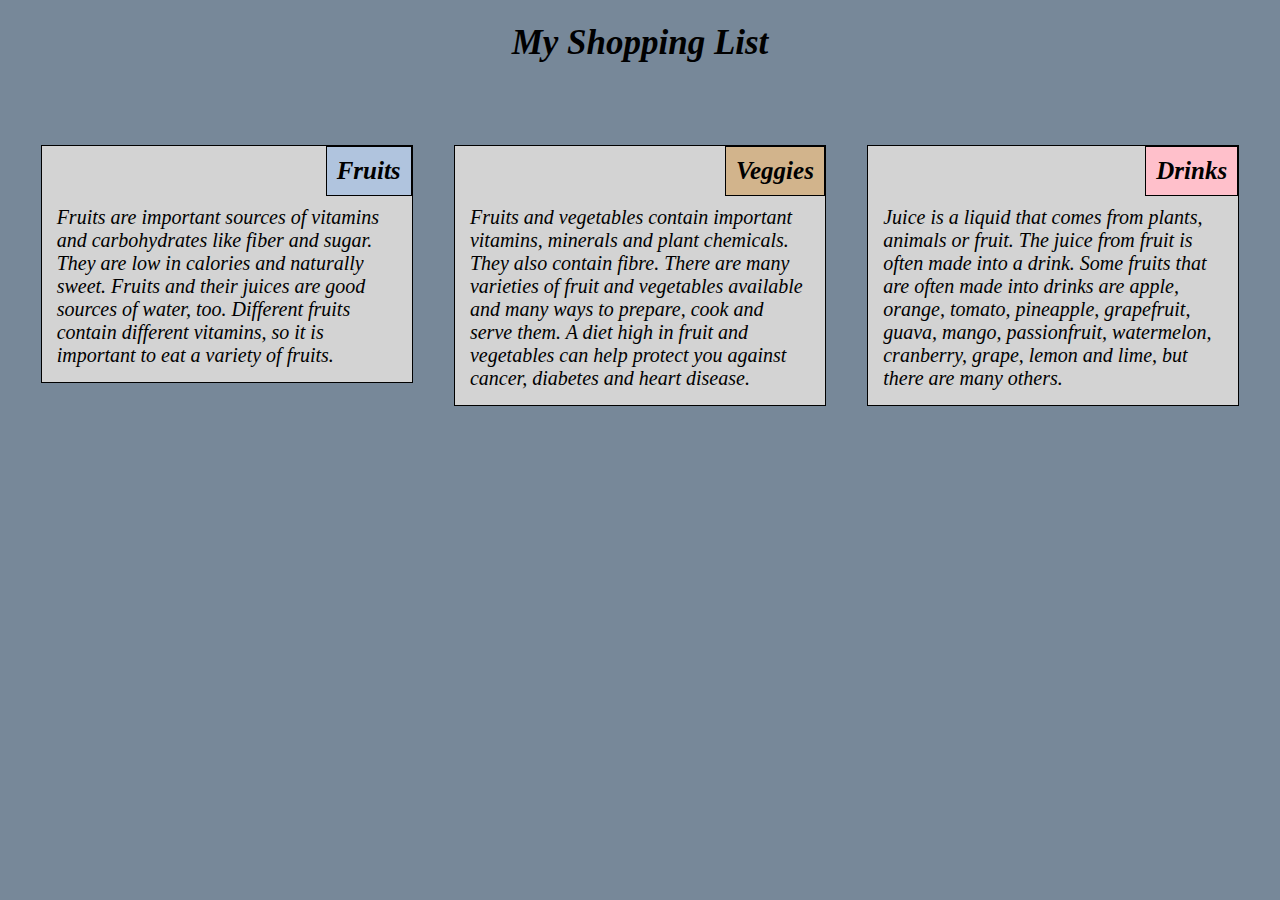
<file: mod2/index.html>
<!DOCTYPE html>
<html>
<head>
  <title>Module 2 Assignment</title>
  <meta charset="utf-8">
  <meta name="viewport" content="initial-scale=1, maximum-scale=1">
  <link rel="stylesheet" href="style.css">
  
</head>

<body>

    <h1 class="size"> My Shopping List</h1>

<div class="row" id="secContainer">

    <div class="col-lg-4 col-md-6 col-sm-12">
      <section>
        <div class="Item" id="fruits">Fruits</div>
          <div class="Content"> Fruits are important sources of vitamins and carbohydrates like fiber and sugar. They are low in calories and naturally sweet. Fruits and their juices are good sources of water, too. Different fruits contain different vitamins, so it is important to eat a variety of fruits.</div>
      </section>
    </div>


   <div class= "col-lg-4 col-md-6 col-sm-12">
      <section >
          <div class="Item" id="veggies"> Veggies</div>
          <div class="Content">Fruits and vegetables contain important vitamins, minerals and plant chemicals. They also contain fibre. There are many varieties of fruit and vegetables available and many ways to prepare, cook and serve them. A diet high in fruit and vegetables can help protect you against cancer, diabetes and heart disease.</div>
     </section>
    </div>


  <div class= "col-lg-4 col-md-12 col-sm-12">
      <section >
          <div class="Item" id="drinks"> Drinks </div>
          <div class="Content">Juice is a liquid that comes from plants, animals or fruit. The juice from fruit is often made into a drink. Some fruits that are often made into drinks are apple, orange, tomato, pineapple, grapefruit, guava, mango, passionfruit, watermelon, cranberry, grape, lemon and lime, but there are many others.</div>
      </section>
  </div>

 </div>
</file>
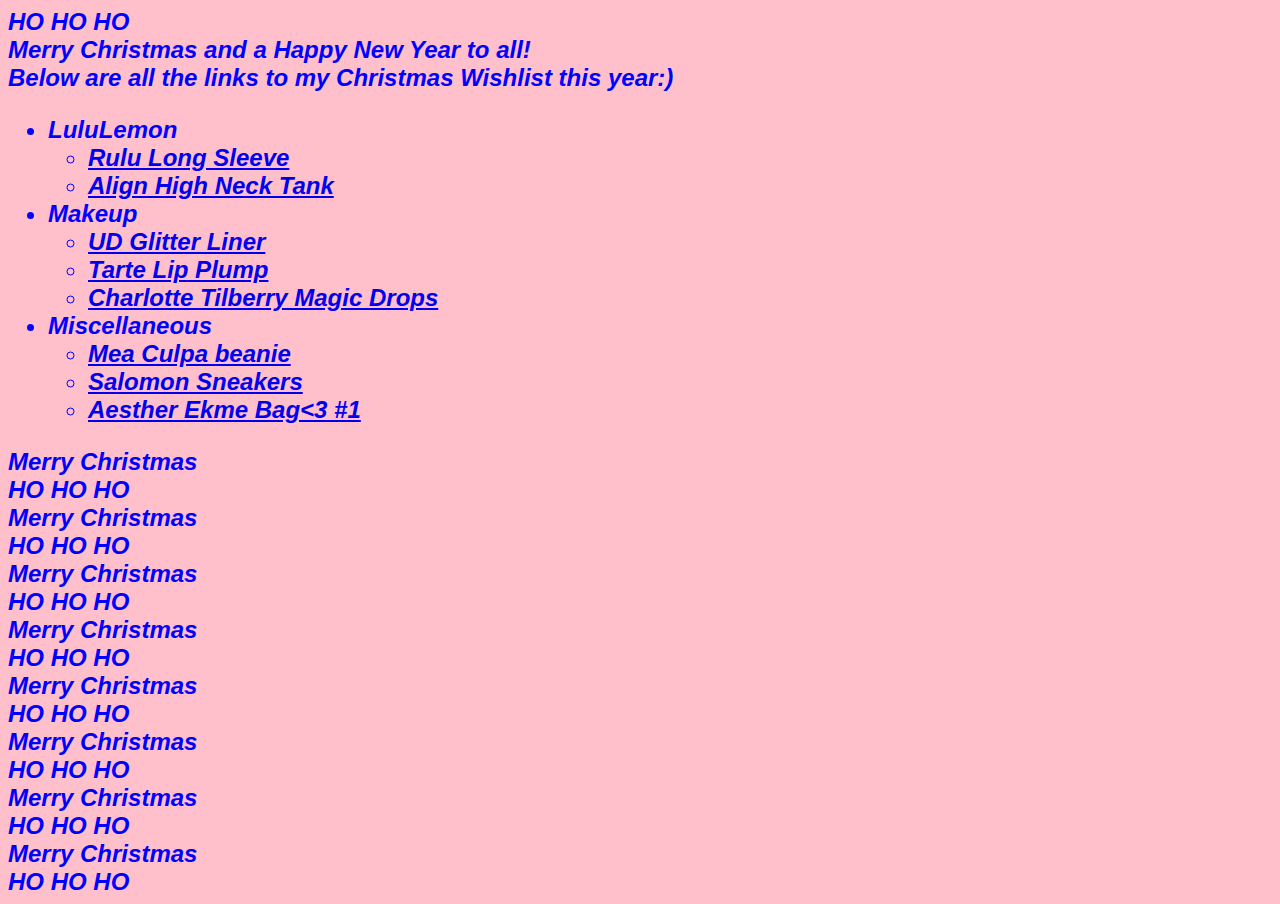
<file: wishlist22/index.html>
<!DOCTYPE html>
<html>
<head>
	<title>Dianna's Christmas Wishlist 2022</title>
	<link rel="stylesheet" href="style.css"/>
<style> body{
	color: maroon;
}

.style {
			font-family: arial, helvetica, sans-serif;
			color: #0000ff;
			font-style: italic;
			font-weight: bold;
			font-size: 24px;
		}

</style>

</head>
<body>
	<div> HO HO HO </div>
	<div> Merry Christmas and a Happy New Year to all! </div>
</body>

<body>
	Below are all the links to my Christmas Wishlist this year:) 
</body>

<body class="style">
	<ul>
		<li> LuluLemon
				<ul><li><a href="https://shop.lululemon.com/p/tops-long-sleeve/Rulu-RFL-Run-LS-Shirt/_/prod11130297?color=45785"target="link"link">Rulu Long Sleeve</a></li>
					<li><a href="https://shop.lululemon.com/p/women-tanks/Align-Ribbed-HN-Tank-Top/_/prod11250309?color=47748"target="link"link">Align High Neck Tank</a></li>
				</ul>
		</li>

		<li> Makeup
			<ul><li><a href="https://www.ulta.com/p/heavy-metal-glitter-eyeliner-xlsImpprod5870114?sku=2265003"target="link"link">UD Glitter Liner</a></li>
				<li><a href="https://tartecosmetics.com/shop/maracuja-juicy-lip-plump-2445.html"ltarget="link"link">Tarte Lip Plump</a></li>
				<li><a href="https://www.google.com/search?client=safari&rls=en&q=charlotte+tillbery+drops&ie=UTF-8&oe=UTF-8"target="link"link">Charlotte Tilberry Magic Drops</a></li></ul>
		</li>

		<li> Miscellaneous
			<ul><li><a href="https://www.meaculpa.us/36/"target="link"link">Mea Culpa beanie</a></li>
				<li><a href="https://www.ssense.com/en-us/men/product/salomon/beige-xt-6-sneakers/12540351"target="link"link">Salomon Sneakers</a></li>
				<li><a href= "https://www.ssense.com/en-us/women/product/aesther-ekme/black-demi-lune-bag/10475091"target="link"link">Aesther Ekme Bag<3 #1</a></li></ul>
		</li>
	</ul>
</body>

<section>
<div>Merry Christmas</div>
<div>HO HO HO</div>
<div>Merry Christmas</div>
<div>HO HO HO</div>
<div>Merry Christmas</div>
<div>HO HO HO</div>
<div>Merry Christmas</div>
<div>HO HO HO</div>
<div>Merry Christmas</div>
<div>HO HO HO</div>
<div>Merry Christmas</div>
<div>HO HO HO</div>
<div>Merry Christmas</div>
<div>HO HO HO</div>
<div>Merry Christmas</div>
<div>HO HO HO</div>
</section>


</html>
</file>
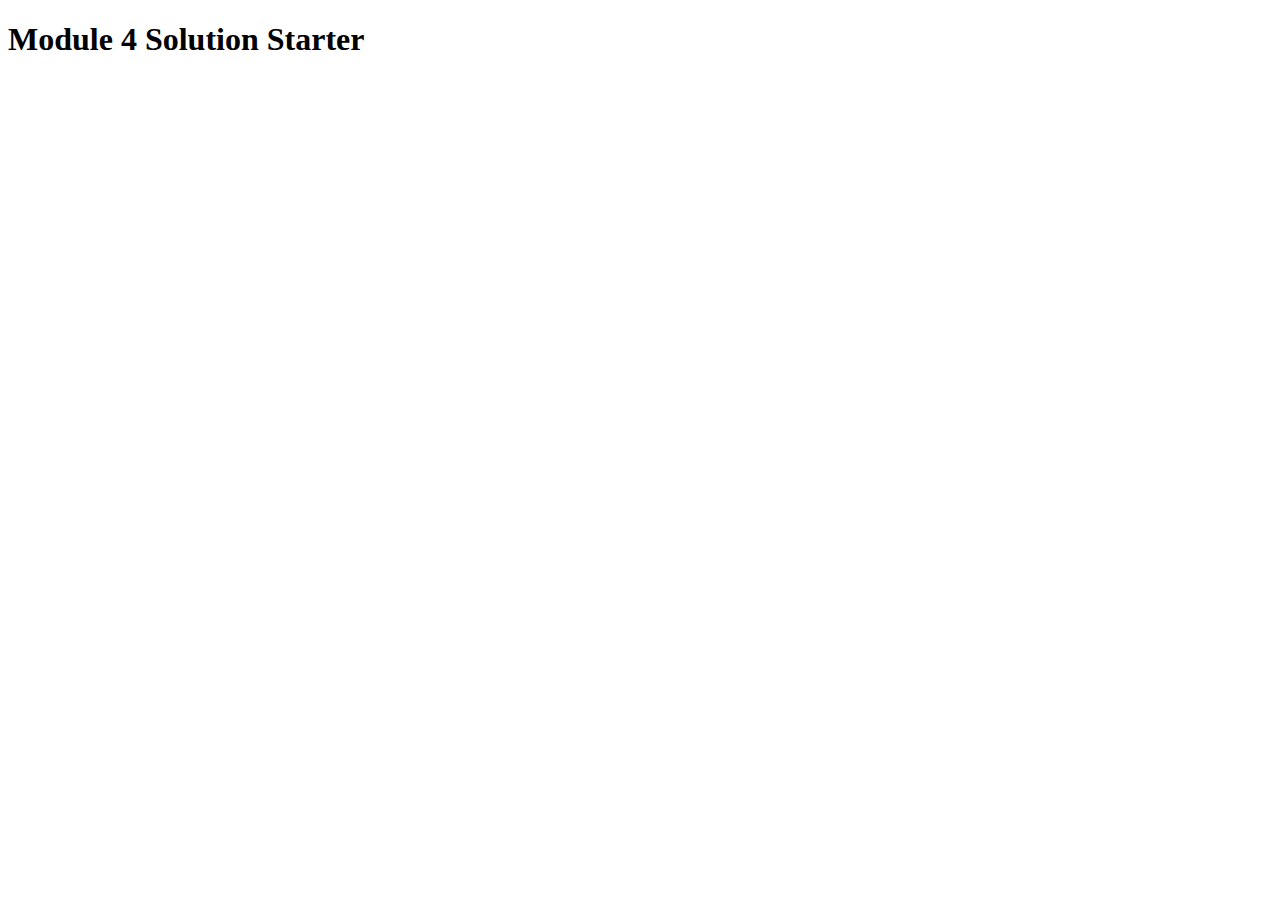
<file: mod4/easier/index.html>
<!DOCTYPE html>
<html>
<head>
  <meta charset="utf-8">
  <title>Module 4 Solution Starter</title>
  <script src="SpeakHello.js"></script>
  <script src="SpeakGoodBye.js"></script>
  <script src="script.js"></script>
</head>
<body>
  <h1>Module 4 Solution Starter</h1>
</body>
</html>
</file>
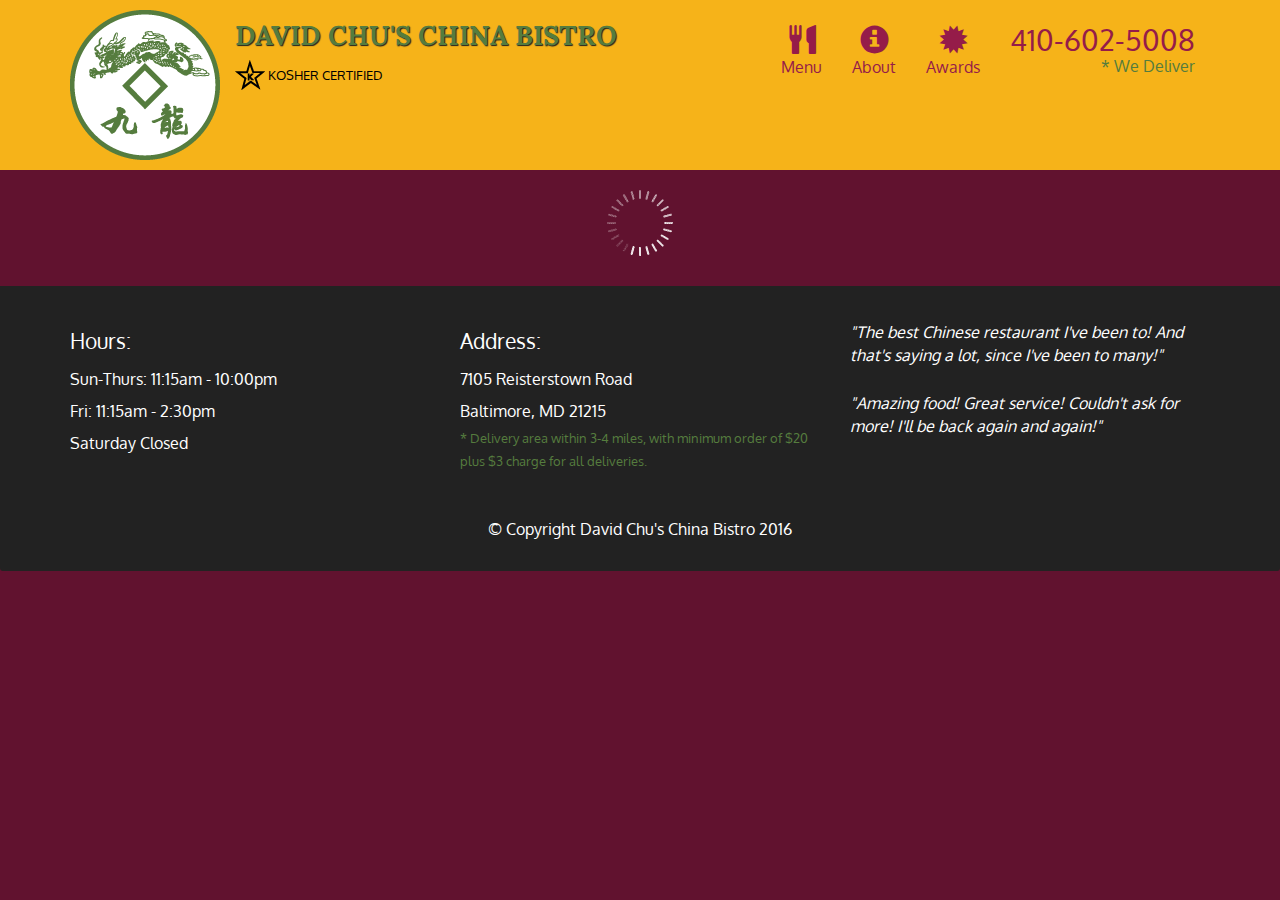
<file: mod5/assignment5/assignment5-solution-starter/index.html>
<!doctype html>
<html lang="en">
  <head>
    <meta charset="utf-8">
    <meta http-equiv="X-UA-Compatible" content="IE=edge">
    <meta name="viewport" content="width=device-width, initial-scale=1">
    <title>David Chu's China Bistro</title>
    <link rel="stylesheet" href="css/bootstrap.min.css">
    <link rel="stylesheet" href="css/styles.css">
    <link href='https://fonts.googleapis.com/css?family=Oxygen:400,300,700' rel='stylesheet' type='text/css'>
    <link href='https://fonts.googleapis.com/css?family=Lora' rel='stylesheet' type='text/css'>
  </head>
<body>
  <header>
    <nav id="header-nav" class="navbar navbar-default">
      <div class="container">
        <div class="navbar-header">
          <a href="index.html" class="pull-left visible-md visible-lg">
            <div id="logo-img" alt="Logo image"></div>
          </a>

          <div class="navbar-brand">
            <a href="index.html"><h1>David Chu's China Bistro</h1></a>
            <p>
              <img src="images/star-k-logo.png" alt="Kosher certification">
              <span>Kosher Certified</span>
            </p>
          </div>

          <button id="navbarToggle" type="button" class="navbar-toggle collapsed" data-toggle="collapse" data-target="#collapsable-nav" aria-expanded="false">
            <span class="sr-only">Toggle navigation</span>
            <span class="icon-bar"></span>
            <span class="icon-bar"></span>
            <span class="icon-bar"></span>
          </button>
        </div>
        
        <div id="collapsable-nav" class="collapse navbar-collapse">
           <ul id="nav-list" class="nav navbar-nav navbar-right">
            <li id="navHomeButton" class="visible-xs active">
              <a href="index.html">
                <span class="glyphicon glyphicon-home"></span> Home</a>
            </li>
            <li id="navMenuButton">
              <a href="#" onclick="$dc.loadMenuCategories();">
                <span class="glyphicon glyphicon-cutlery"></span><br class="hidden-xs"> Menu</a>
            </li>
            <li>
              <a href="#">
                <span class="glyphicon glyphicon-info-sign"></span><br class="hidden-xs"> About</a>
            </li>
            <li>
              <a href="#">
                <span class="glyphicon glyphicon-certificate"></span><br class="hidden-xs"> Awards</a>
            </li>
            <li id="phone" class="hidden-xs">
              <a href="tel:410-602-5008">
                <span>410-602-5008</span></a><div>* We Deliver</div>
            </li>
          </ul><!-- #nav-list -->
        </div><!-- .collapse .navbar-collapse -->
      </div><!-- .container -->
    </nav><!-- #header-nav -->
  </header>

  <div id="call-btn" class="visible-xs">
    <a class="btn" href="tel:410-602-5008">
    <span class="glyphicon glyphicon-earphone"></span>
    410-602-5008
    </a>
  </div>
  <div id="xs-deliver" class="text-center visible-xs">* We Deliver</div>

  <div id="main-content" class="container"></div>

  <footer class="panel-footer">
    <div class="container">
      <div class="row">
        <section id="hours" class="col-sm-4">
          <span>Hours:</span><br>
          Sun-Thurs: 11:15am - 10:00pm<br>
          Fri: 11:15am - 2:30pm<br>
          Saturday Closed
          <hr class="visible-xs">
        </section>
        <section id="address" class="col-sm-4">
          <span>Address:</span><br>
          7105 Reisterstown Road<br>
          Baltimore, MD 21215
          <p>* Delivery area within 3-4 miles, with minimum order of $20 plus $3 charge for all deliveries.</p>
          <hr class="visible-xs">
        </section>
        <section id="testimonials" class="col-sm-4">
          <p>"The best Chinese restaurant I've been to! And that's saying a lot, since I've been to many!"</p>
          <p>"Amazing food! Great service! Couldn't ask for more! I'll be back again and again!"</p>
        </section>
      </div>
      <div class="text-center">&copy; Copyright David Chu's China Bistro 2016</div>
    </div>
  </footer>

  <!-- jQuery (Bootstrap JS plugins depend on it) -->
  <script src="js/jquery-2.1.4.min.js"></script>
  <script src="js/bootstrap.min.js"></script>
  <script src="js/ajax-utils.js"></script>
  <script src="js/script.js"></script>
</body>
</html>
</file>
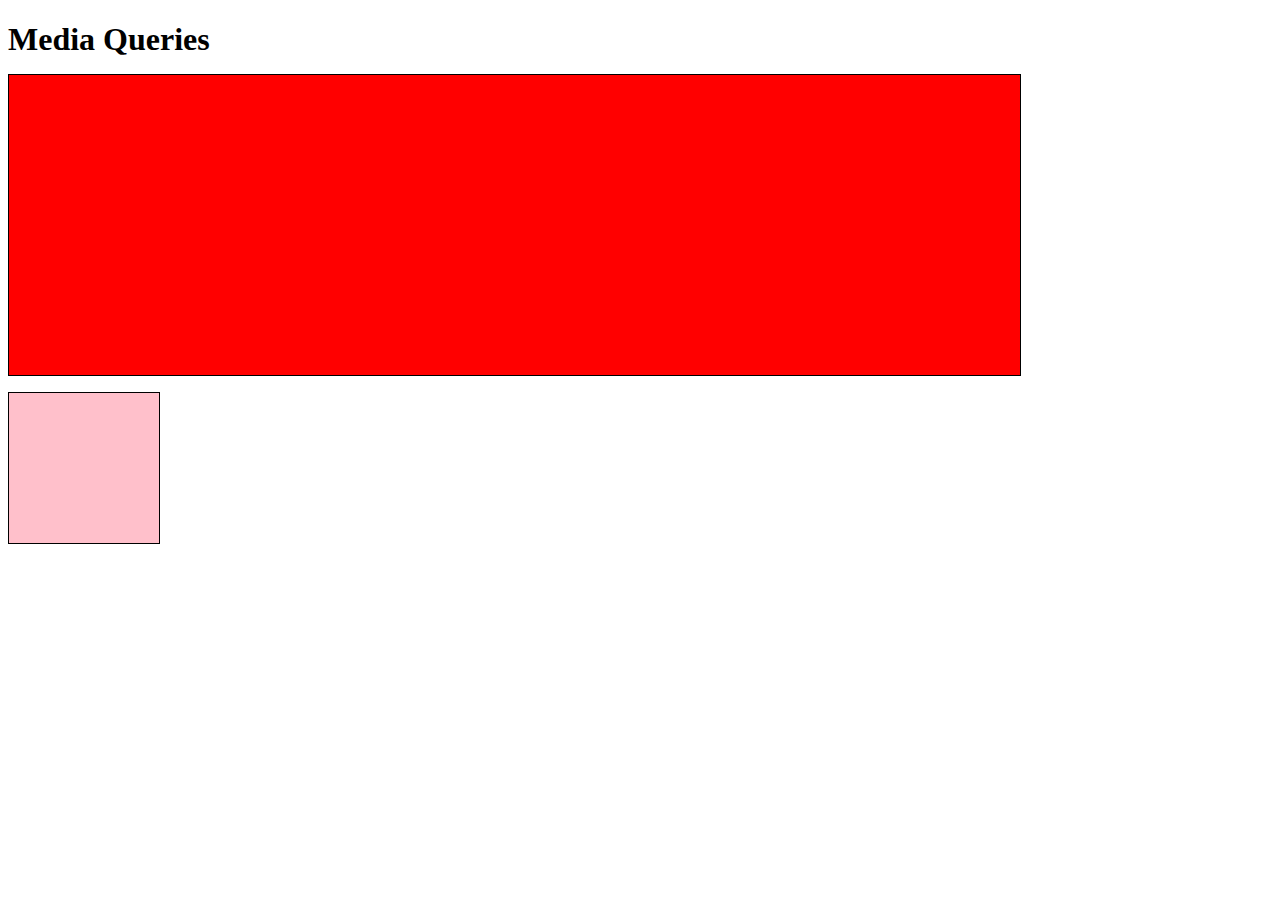
<file: mediaq.html>
<!DOCTYPE html>
<html>
<head>
	<meta charset="utf-8">
	<title>Media Queries</title>

<style>	

h1 {
	margin-bottom:15px;
}

p {
	border: 1px solid black;
	margin-bottom: 15px;
}

#p1 {
	background-color: red;
	width: 300px;
	height: 300px;
}

#p2 {
	background-color: pink;
	width: 50px;
	height: 50px;
}

@media (min-width: 1200px){
	#p1 {
		width: 80%;
	}
	#p2 {
		width: 150px;
		height: 150px;
	}
}

@media (min-width: 992px) and (max-width: 1199) {
	p#1 {
		width: 50%;
	}
	p#1 {
		width: 100px
		height:100px;
	}
}

</style>

</head>
<body>
	<h1>Media Queries</h1>

	<p id="p1"></p>
	<p id="p2"></p>

</body>
</html>
</file>
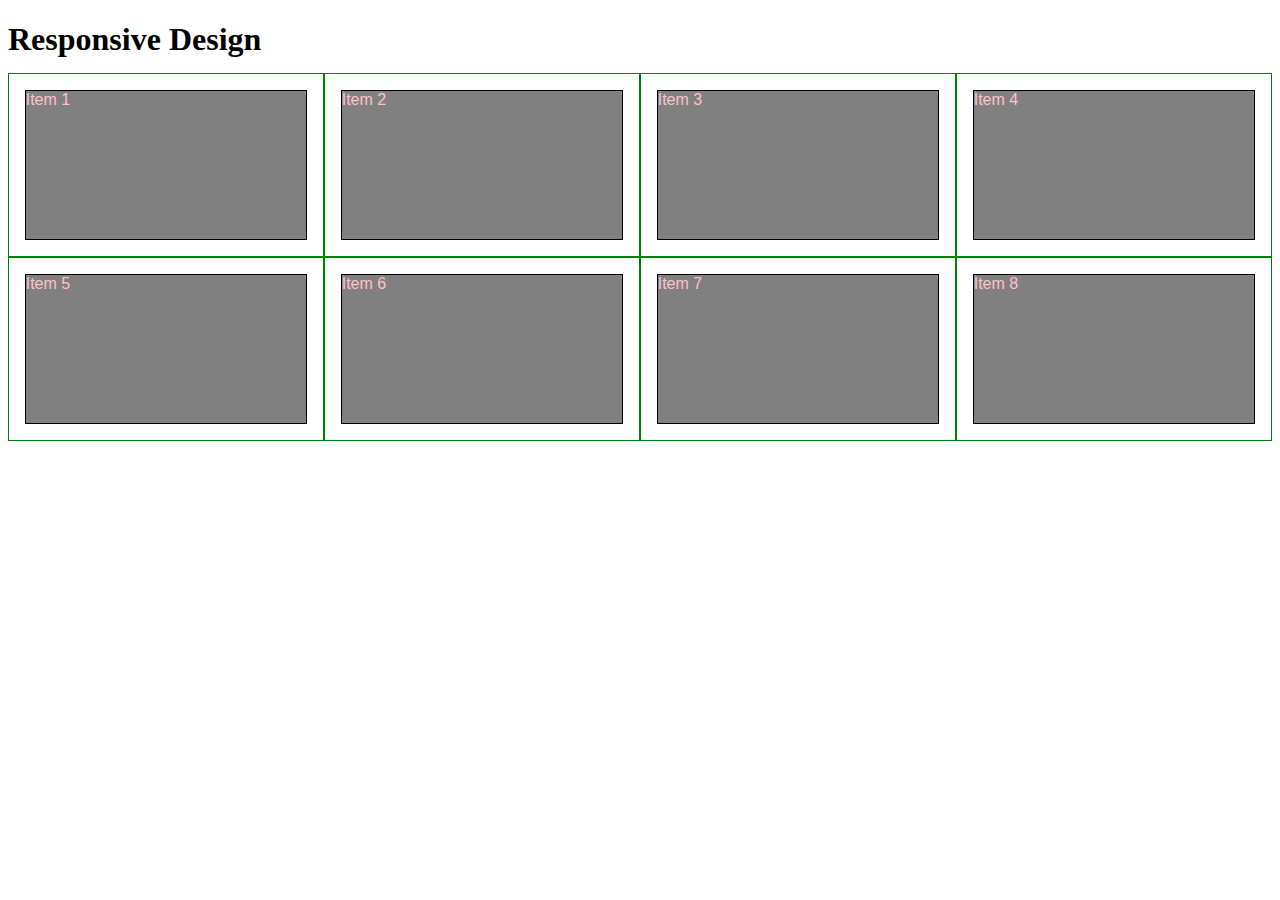
<file: responsivedesign/responsive.html>
<!DOCTYPE html>
<html>
<head>
	<meta charset="utf-8">
	<title>Responsive Layout</title>
<style>

* {
	box-sizing: border-box;
}

h1 {
	margin-bottom: 15px;
}

p {
	border:1px solid black;
	background-color: gray;
	width: 90%;
	height: 150px;
	margin-right: auto;
	margin-left: auto;
	font-family: Helvetica;
	color: pink;
}

.row {
	width: 100%;
}

@media (min-width: 1200px) {
	.col-lg-1, .col-lg-2, .col-lg-3, .col-lg-4, .col-lg-5, .col-lg-6, .col-lg-7, .col-lg-8, .col-lg-9, .col-lg-10, .col-lg-11, .col-lg-12 {
		float: left;
		border: 1px solid green;}

		.col-lg-1 {
			width: 8.33%;
		}
		.col-lg-2 {
			width: 16.66%;
		}
		.col-lg-3 {
			width: 25%;
		}
		.col-lg-4 {
			width:33%;
		}
		.col-lg-5 {
			width: 41.66%;
		}
		.col-lg-6 {
			width: 50%;
		}
		.col-lg-7 {
			width: 58.33%;
		}
		.col-lg-8 {
			width: 66.66%;
		}
		.col-lg-9 {
			width:74.99%;
		}
		.col-lg-10 {
			width:83.33%;
		}
		.col-lg-11 {
			width:91.66%;
		}
		.col-lg-12 {
			width: 100%;
		}
}

@media (min-width:950px) and (max-width:1199px){
	.col-md-1, .col-md-2, .col-md-3, .col-md-4, .col-md-5, .col-md-6, .col-md-7, .col-md-8, .col-md-9, .col-md-10, .col-md-11, .col-md-12 {
		float: left;
		border: 2px solid green;
	}
	.col-md-1 {
		width: 8.33%;
	}
	.col-lg-2 {
			width: 16.66%;
		}
		.col-lg-3 {
			width: 25%;
		}
		.col-lg-4 {
			width:33%;
		}
		.col-lg-5 {
			width: 41.66%;
		}
		.col-lg-6 {
			width: 50%;
		}
		.col-lg-7 {
			width: 58.33%;
		}
		.col-lg-8 {
			width: 66.66%;
		}
		.col-lg-9 {
			width:74.99%;
		}
		.col-lg-10 {
			width:83.33%;
		}
		.col-lg-11 {
			width:91.66%;
		}
		.col-lg-12 {
			width: 100%;
		}
}


</style>


</head>

<body>

	<h1>Responsive Design</h1>

		<div class="row">
	<div class= "col-lg-3 col-md-6"><p>Item 1</p></div>
	<div class= "col-lg-3 col-md-6"><p>Item 2</p></div>
	<div class= "col-lg-3 col-md-6"><p>Item 3</p></div>
	<div class= "col-lg-3 col-md-6"><p>Item 4</p></div>
	<div class= "col-lg-3 col-md-6"><p>Item 5</p></div>
	<div class= "col-lg-3 col-md-6"><p>Item 6</p></div>
	<div class= "col-lg-3 col-md-6"><p>Item 7</p></div>
	<div class= "col-lg-3 col-md-6"><p>Item 8</p></div>
		</div>

</body>
</html>
</file>
<file: mod2/style.css>
* {
  box-sizing: border-box;
}



html{
	margin-left:20px;
	margin-right:20px;
}

/*body > #secContainer{

}*/

.size{
  font-size:1.75em;
}

body {
  margin:0;
  padding:0;
  background-color:#778899;
  font-family: copperplate;
  font-size:20px;
  font-style:italic;
}


section {
	border:1px solid black;
	background-color:#d3d3d3;
	width:90%;
	height:auto;
	margin-right:auto;
	margin-left:auto;
	margin-top:20px;
	margin-bottom:20px;
	font-family:copperplate;
}



.Item {
	float:right;
	margin-top:0px;
	margin-right: 0px;
	margin-bottom: 10px;
	border: 1px solid black;
	position: relative;
	/*bottom: 11px;
	right: -11px;*/

	padding-left: 10px; 
	padding-right: 10px;
	padding-top:10px; 
	padding-bottom: 10px;

	font-size: 1.25em;
	font-style: italic;
	font-weight: bold;

}

#fruits{
  background-color:#b0c4de;
}

#veggies{
  background-color:#d2b48c;
}

#drinks{
  background-color:#FFC0CB;
}



.Content{
    clear: right;
    margin-right:15px;
    margin-left:15px;
    margin-bottom:15px;  
}

/*.size{
  font-size:60px;
}*/


.row{
  margin-top: 5%;
  margin-bottom: 5%;
  width:100%;
}


h1{
  text-align:center;
  font-size:30px;
}

.box{
  width: 90%;
  overflow: hidden;
  border:1px;
}



.content{
  border: 1px solid black;
  width:90%;
  height:auto;
  margin:2.5%;
  color: black;
  font-size:12px;
  padding:2%;
  background-color:#BC8F8F;
}

@media (min-width: 992px){
  .col-lg-1, .col-lg-2, .col-lg-3, .col-lg-4, .col-lg-5, .col-lg-6, .col-lg-7, .col-lg-8, .col-lg-9, .col-lg-10, .col-lg-11, .col-lg-12{
    float:left;
    /*border: 1px solid black;*/
  }
  .col-lg-1{
    width: 8.33%;
  }
  .col-lg-2{
    width: 16.66%;
  }
  .col-lg-3{
    width:25%;
  }
  .col-lg-4{
    width:33.33%;
  }
  .col-lg-5{
    width:41.66%;
  }
  .col-lg-6{
    width:50%;
  }
  .col-lg-7{
    width:58.33%;
  }
  .col-lg-8{
    width: 66.66%;
  }
  .col-lg-9{
    width: 74.99%;
  }
  .col-lg-10{
    width: 83.33%;
  }
  .col-lg-11{
    width:91.66%;
  }
  .col-lg-12{
    width:100%;
  }
}
@media (min-width:768px) and (max-width:991px){
  .col-md-1, .col-md-2, .col-md-3, .col-md-4, .col-md-5, .col-md-6, .col-md-7, .col-md-8, .col-md-9, .col-md-10, .col-md-11, .col-md-12{
    float:left;
    /*border: 1px solid black;*/
  }
  .col-md-1{
    width: 8.33%;
  }
  .col-md-2{
    width: 16.66%;
  }
  .col-md-3{
    width:25%;
  }
  .col-md-4{
    width:33.33%;
  }
  .col-md-5{
    width:41.66%;
  }
  .col-md-6{
    width:50%;
  }
  .col-md-7{
    width:58.33%;
  }
  .col-md-8{
    width: 66.66%;
  }
  .col-md-9{
    width: 74.99%;
  }
  .col-md-10{
    width: 83.33%;
  }
  .col-md-11{
    width:91.66%;
  }
  .col-md-12{
    width:100%;
  }

@media (max-width: 767px){
  .col-sm-1, .col-sm-2, .col-sm-3, .col-sm-4, .col-sm-5, .col-sm-6, .col-sm-7, .col-sm-8, .col-sm-9, .col-sm-10, .col-sm-11, .col-sm-12{
    float:left;
    border: 1px solid black;
  }
  .col-sm-1{
    width: 8.33%;
  }
  .col-sm-2{
    width: 16.66%;
  }
  .col-sm-3{
    width:25%;
  }
  .col-sm-4{
    width:33.33%;
  }
  .col-sm-5{
    width:41.66%;
  }
  .col-sm-6{
    width:50%;
  }
  .col-sm-7{
    width:58.33%;
  }
  .col-sm-8{
    width: 66.66%;
  }
  .col-sm-9{
    width: 74.99%;
  }
  .col-sm-10{
    width: 83.33%;
  }
  .col-sm-11{
    width:91.66%;
  }
  .col-sm-12{
    width:100%;
  }
  
}
</file>
<file: wishlist22/style.css>
body {
	background-color: pink;
	font-size:130%;
}
</file>
<file: mod5/assignment5/assignment5-solution-starter/css/styles.css>
body {
  font-size: 16px;
  color: #fff;
  background-color: #61122f;
  font-family: 'Oxygen', sans-serif;
}

/** HEADER **/
#header-nav {
  background-color: #f6b319;
  border-radius: 0;
  border: 0;
}

#logo-img {
  background: url('../images/restaurant-logo_large.png') no-repeat;
  width: 150px;
  height: 150px;
  margin: 10px 15px 10px 0;
}

.navbar-brand {
  padding-top: 25px;
}
.navbar-brand h1 { /* Restaurant name */
  font-family: 'Lora', serif;
  color: #557c3e;
  font-size: 1.5em;
  text-transform: uppercase;
  font-weight: bold;
  text-shadow: 1px 1px 1px #222;
  margin-top: 0;
  margin-bottom: 0;
  line-height: .75;
}
.navbar-brand a:hover, .navbar-brand a:focus {
  text-decoration: none;
}
.navbar-brand p { /* Kosher cert */
  color: #000;
  text-transform: uppercase;
  font-size: .7em;
  margin-top: 15px;
}
.navbar-brand p span { /* Star-K */
  vertical-align: middle;
}

#nav-list {
  margin-top: 10px;
}
#nav-list a {
  color: #951C49;
  text-align: center;
}
#nav-list a:hover {
  background: #E7E7E7;
}
#nav-list a span {
  font-size: 1.8em;
}

#phone {
  margin-top: 5px;
}
#phone a { /* Phone number */
  text-align: right;
  padding-bottom: 0;
}
#phone div { /* We Deliver */
  color: #557c3e;
  text-align: right;
  padding-right: 15px;
}

.navbar-header button.navbar-toggle, .navbar-header .icon-bar {
  border: 1px solid #61122f;
}
.navbar-header button.navbar-toggle {
  clear: both;
  margin-top: -30px;
}
/* END HEADER */

/* FOOTER */
.panel-footer {
  margin-top: 30px;
  padding-top: 35px;
  padding-bottom: 30px;
  background-color: #222;
  border-top: 0;
}
.panel-footer div.row {
  margin-bottom: 35px;
}
#hours, #address {
  line-height: 2;
}
#hours > span, #address > span {
  font-size: 1.3em;
}
#address p {
  color: #557c3e;
  font-size: .8em;
  line-height: 1.8;
}
#testimonials {
  font-style: italic;
}
#testimonials p:nth-child(2) {
  margin-top: 25px;
}
/* END FOOTER */



/* HOME PAGE */
.container .jumbotron {
  box-shadow: 0 0 50px #3F0C1F;
  border: 2px solid #3F0C1F;
}

#menu-tile, #specials-tile, #map-tile {
  height: 250px;
  width: 100%;
  margin-bottom: 15px;
  position: relative;
  border: 2px solid #3F0C1F;
  overflow: hidden;
}
#menu-tile:hover, #specials-tile:hover, #map-tile:hover {
  box-shadow: 0 1px 5px 1px #cccccc;
}
#menu-tile {
  background: url('../images/menu-tile.jpg') no-repeat;
  background-position: center;
}
#specials-tile {
  background: url('../images/specials-tile.jpg') no-repeat;
  background-position: center;
}
#menu-tile span, #specials-tile span, #map-tile span {
  position: absolute;
  bottom: 0;
  right: 0;
  width: 100%;
  text-align: center;
  font-size: 1.6em;
  text-transform: uppercase;
  background-color: #000;
  color: #fff;
  opacity: .8;
}
/* END HOME PAGE */

/* MENU CATEGORIES PAGE */
.category-tile { 
  position: relative;
  border: 2px solid #3F0C1F;
  overflow: hidden;
  width: 200px;
  height: 200px;
  margin: 0 auto 15px;
}
.category-tile span {
  position: absolute;
  bottom: 0;
  right: 0;
  width: 100%;
  text-align: center;
  font-size: 1.2em;
  text-transform: uppercase;
  background-color: #000;
  color: #fff;
  opacity: .8;
}
.category-tile:hover {
  box-shadow: 0 1px 5px 1px #cccccc;
}

#menu-categories-title + div {
  margin-bottom: 50px;
}
/* END MENU CATEGORIES PAGE */

/* SINGLE CATEGORY PAGE */
.menu-item-tile {
  margin-bottom: 25px;
}
.menu-item-tile hr {
  width: 80%;
}
.menu-item-tile .menu-item-price {
  font-size: 1.1em;
  text-align: right;
  margin-top: -15px;
  margin-right: -15px;
}
.menu-item-tile .menu-item-price span {
  font-size: .6em;
}
.menu-item-photo {
  position: relative;
  border: 2px solid #3F0C1F; 
  overflow: hidden;
  padding: 0;
  margin-right: -15px;
  margin-left: auto;
  margin-bottom: 20px;
  max-width: 250px;
}
.menu-item-photo div {
  position: absolute;
  bottom: 0;
  right: 0;
  width: 80px;
  background-color: #557c3e;
  text-align: center;
}
.menu-item-description {
  padding-right: 30px;
}
h3.menu-item-title {
  margin: 0 0 10px;
}
.menu-item-details {
  font-size: .9em;
  font-style: italic;
}
/* END SINGLE CATEGORY PAGE */


/********** Large devices only **********/
@media (min-width: 1200px) {
  .container .jumbotron {
    background: url('../images/jumbotron_1200.jpg') no-repeat;
    height: 675px;
  }
}

/********** Medium devices only **********/
@media (min-width: 992px) and (max-width: 1199px) {
  /* Header */
  #logo-img {
    background: url('../images/restaurant-logo_medium.png') no-repeat;
    width: 100px;
    height: 100px;
    margin: 5px 5px 5px 0;
  }
  /* End Header */

  /* Home Page */
  .container .jumbotron {
    background: url('../images/jumbotron_992.jpg') no-repeat;
    height: 558px;
  }
  /* End Home Page */
}

/********** Small devices only **********/
@media (min-width: 768px) and (max-width: 991px) {
  /* Home Page */
  .container .jumbotron {
    background: url('../images/jumbotron_768.jpg') no-repeat;
    height: 432px;
  }
  /* End Home Page */
}

/********** Extra small devices only **********/
@media (max-width: 767px) {
  /* Header */
  .navbar-brand {
    padding-top: 10px;
    height: 80px;
  }
  .navbar-brand h1 { /* Restaurant name */
    padding-top: 10px;
    font-size: 5vw; /* 1vw = 1% of viewport width */
  }
  .navbar-brand p { /* Kosher cert */
    font-size: .6em;
    margin-top: 12px;
  }
  .navbar-brand p img { /* Star-K */
    height: 20px;
  }

  #collapsable-nav a { /* Collapsed nav menu text */
    font-size: 1.2em;
  }
  #collapsable-nav a span { /* Collapsed nav menu glyph */
    font-size: 1em;
    margin-right: 5px;
  }

  #call-btn > a {
    font-size: 1.5em;
    display: block;
    margin: 0 20px;
    padding: 10px;
    border: 2px solid #fff;
    background-color: #f6b319;
    color: #951c49;
  }
  #xs-deliver {
    margin-top: 5px;
    font-size: .7em;
    letter-spacing: .1em;
    text-transform: uppercase;
  }
  /* End Header */

  /* Footer */
  .panel-footer section {
    margin-bottom: 30px;
    text-align: center;
  }
  .panel-footer section:nth-child(3) {
    margin-bottom: 0; /* margin already exists on the whole row */
  }
  .panel-footer section hr {
    width: 50%;
  }
  /* End Footer */

  /* Home Page */
  .container .jumbotron {
    margin-top: 30px;
    padding: 0;
  }
  #menu-tile, #specials-tile {
    width: 360px;
    margin: 0 auto 15px;
  }

  .menu-item-photo {
    margin-right: auto;
  }
  .menu-item-tile .menu-item-price {
    text-align: center;
  }
  .menu-item-description {
    text-align: center;;
  }
}


/********** Super extra small devices Only :-) (e.g., iPhone 4) **********/
@media (max-width: 479px) {
  /* Header */
  .navbar-brand h1 { /* Restaurant name */
    padding-top: 5px;
    font-size: 6vw;
  }
  /* End Header */
  
  /* Home page */
  #menu-tile, #specials-tile {
    width: 280px;
    margin: 0 auto 15px;
  }

  .col-xxs-12 {
    position: relative;
    min-height: 1px;
    padding-right: 15px;
    padding-left: 15px;
    float: left;
    width: 100%;
  }
}
</file>
